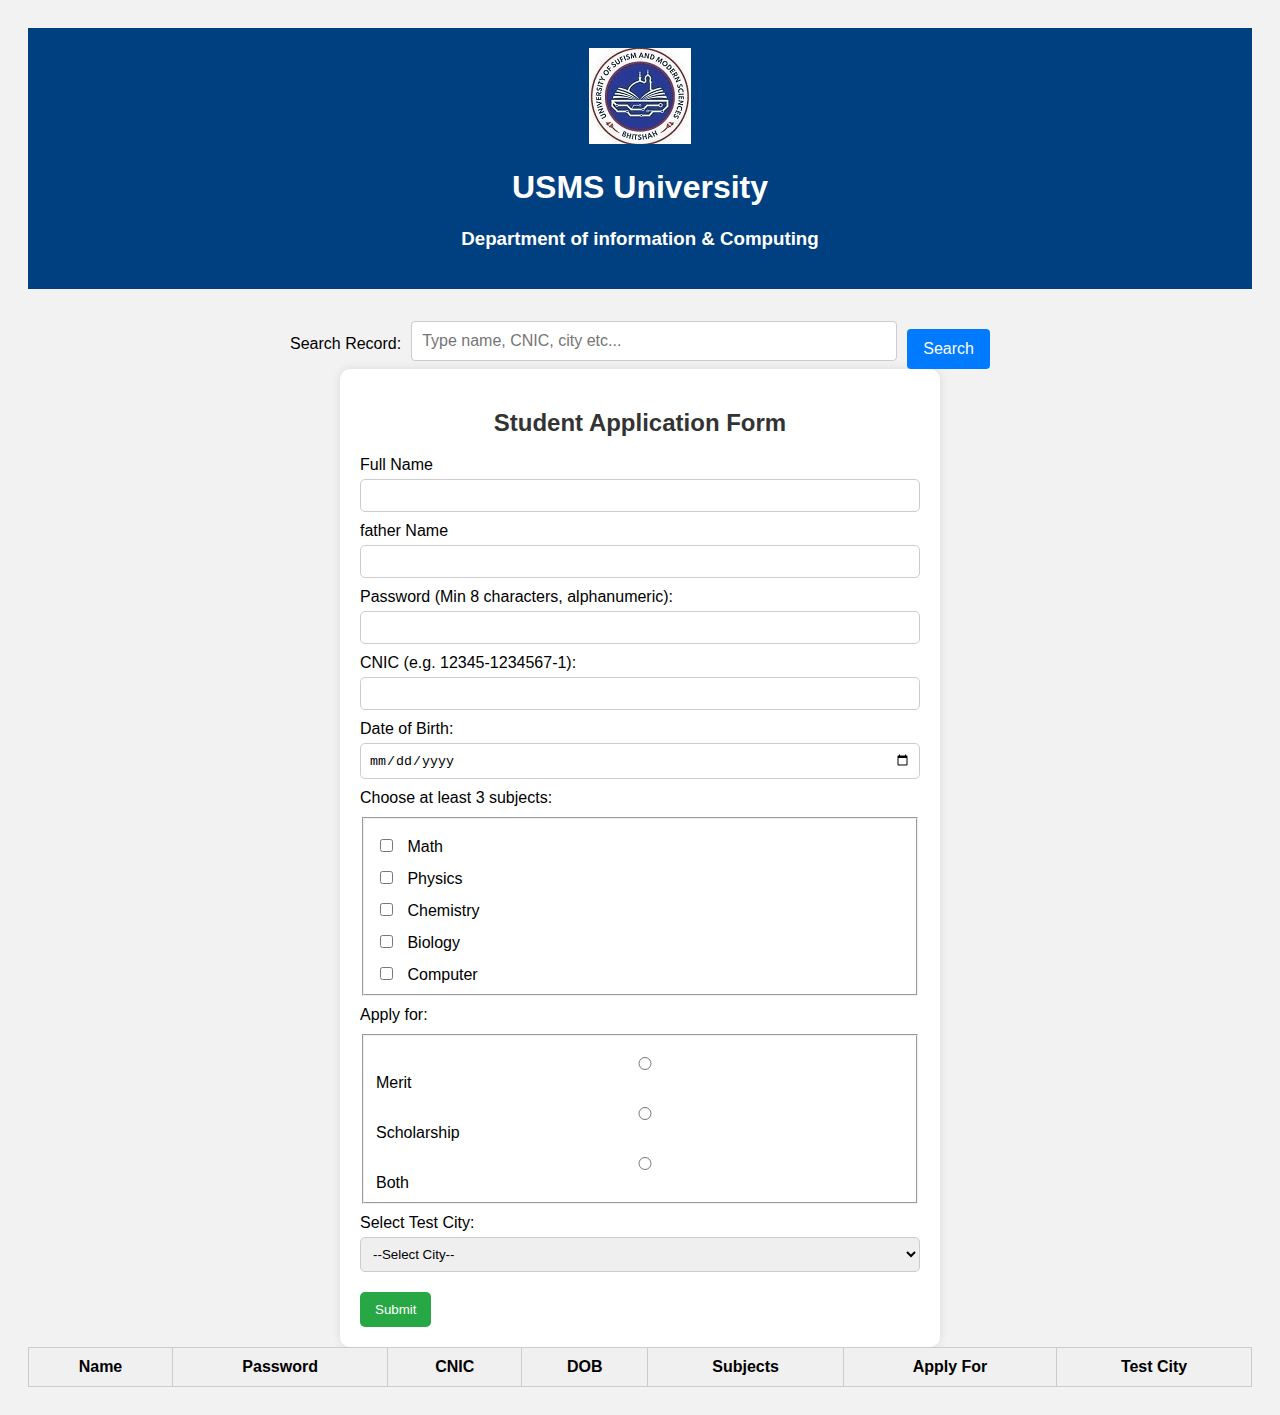
<file: Website.html>
<!DOCTYPE html>
<html lang="en">
<head>
  <meta charset="UTF-8">
  <title>USMS Admission</title>
  <meta name="viewport" content="width=device-width, initial-scale=1.0">
  <link rel="stylesheet" href="style.css">
</head>
<body>

    <header>
        <img src="logo.jpg" alt="University Logo" class="logo">
        <h1>USMS University</h1>
        <h3>Department of information & Computing</h3>
    </header>

    <!-- Search Section -->
    <section class="search-section">
      <div class="search-container">
      <label for="search" class="search-label">Search Record:</label>
    <input type="text" id="search" placeholder="Type name, CNIC, city etc..." class="search-input">
    <button type="button" id="searchBtn" class="search-button">Search</button>
      </div>
    </section>

  <!-- Main Application Form -->
  <main>
    <section>
      <form id="studentForm">
        <h2>Student Application Form</h2>

        <label for="name">Full Name</label>
        <input type="text" id="name" name="name" required>
<label for="name">father Name</label>
        <input type="text" id="fname" name="fname" required>
        <label for="password">Password (Min 8 characters, alphanumeric):</label>
        <input type="password" id="password" name="password" required>
        <div id="passwordError" class="error"></div>

        <label for="cnic">CNIC (e.g. 12345-1234567-1):</label>
        <input type="text" id="cnic" name="cnic" pattern="\d{5}-\d{7}-\d{1}" required>

        <label for="dob">Date of Birth:</label>
        <input type="date" id="dob" name="dob" required>

        <label>Choose at least 3 subjects:</label>
        <fieldset class="checkbox-group subjects">
          <label><input type="checkbox" name="subjects" value="Math"> Math</label>
          <label><input type="checkbox" name="subjects" value="Physics"> Physics</label>
          <label><input type="checkbox" name="subjects" value="Chemistry"> Chemistry</label>
          <label><input type="checkbox" name="subjects" value="Biology"> Biology</label>
          <label><input type="checkbox" name="subjects" value="Computer"> Computer</label>
        </fieldset>
        <div id="subjectError" class="error"></div>

        <label>Apply for:</label>
        <fieldset class="radio-group">
          <label><input type="radio" name="applyFor" value="Merit" required> Merit</label>
          <label><input type="radio" name="applyFor" value="Scholarship"> Scholarship</label>
          <label><input type="radio" name="applyFor" value="Both"> Both</label>
        </fieldset>

        <label for="city">Select Test City:</label>
        <select name="city" id="city" required>
          <option value="">--Select City--</option>
          <option value="Karachi">Karachi</option>
          <option value="Lahore">Lahore</option>
          <option value="Islamabad">Islamabad</option>
          <option value="Quetta">Quetta</option>
          <option value="Peshawar">Peshawar</option>
        </select>

        <button type="submit">Submit</button>
      </form>
    </section>
  </main>

  <!-- Table Section -->
  <section>
    <table id="recordTable">
      <thead>
        <tr>
          <th>Name</th>
          <th>Password</th>
          <th>CNIC</th>
          <th>DOB</th>
          <th>Subjects</th>
          <th>Apply For</th>
          <th>Test City</th>
        </tr>
      </thead>
      <tbody>
        <!-- Records will be added here -->
      </tbody>
    </table>
  </section>

  <!-- JavaScript file -->
  <script src="script.js" defer></script>

</body>
</html>
</file>
<file: style.css>
body {
      font-family: Arial, sans-serif;
      background: #f2f2f2;
      padding: 20px;
    }
    header {
        background-color: #004080;
        color: white;
        padding: 20px;
        text-align: center;
    }
 /* Optional Global Reset */
* {
  box-sizing: border-box;
}

.search-section {
  max-width: 700px;
  margin: 20px auto 0;
}

.search-container {
  display: flex;
  align-items: center;  /* Aligns all items vertically */
  gap: 10px;
  width: 100%;
}

.search-label {
  font-size: 16px;
  white-space: nowrap;
  display: flex;
  align-items: center;
  height: 40px;
}

.search-input {
  flex: 1;
  height: 40px;
  padding: 0 10px;
  font-size: 16px;
  border: 1px solid #ccc;
  border-radius: 4px;
}

.search-button {
  height: 40px;
  padding: 0 16px;
  font-size: 16px;
  background-color: #007BFF;
  color: white;
  border: none;
  border-radius: 4px;
  cursor: pointer;
  display: flex;
  align-items: center;
  justify-content: center;
  transition: background 0.2s;
  line-height: 1;
}

.search-button:hover {
  background-color: #0056b3;
}

    form {
      background: white;
      padding: 20px;
      border-radius: 10px;
      max-width: 600px;
      margin: auto;
      box-shadow: 0 0 10px rgba(0,0,0,0.1);
    }
    h2 {
      text-align: center;
      color: #333;
    }
    label {
      display: block;
      margin-top: 10px;
    }
    input, select {
      width: 100%;
      padding: 8px;
      margin-top: 5px;
      border-radius: 5px;
      border: 1px solid #ccc;
    }
    .subjects input {
      width: auto;
      margin-right: 10px;
    }
    .radio-group, .checkbox-group {
      margin-top: 10px;
    }
    button {
      background-color: #28a745;
      color: white;
      padding: 10px 15px;
      border: none;
      margin-top: 20px;
      border-radius: 5px;
      cursor: pointer;
    }
    button:hover {
      background-color: #218838;
    }
    .error {
      color: red;
      font-size: 0.9em;
    }
    table {
      width: 100%;
      border-collapse: collapse;
    }
    th, td {
      padding: 10px;
      border: 1px solid #ccc;
      text-align: center;
    }
    th {
      background: #f0f0f0;
    }
</file>
